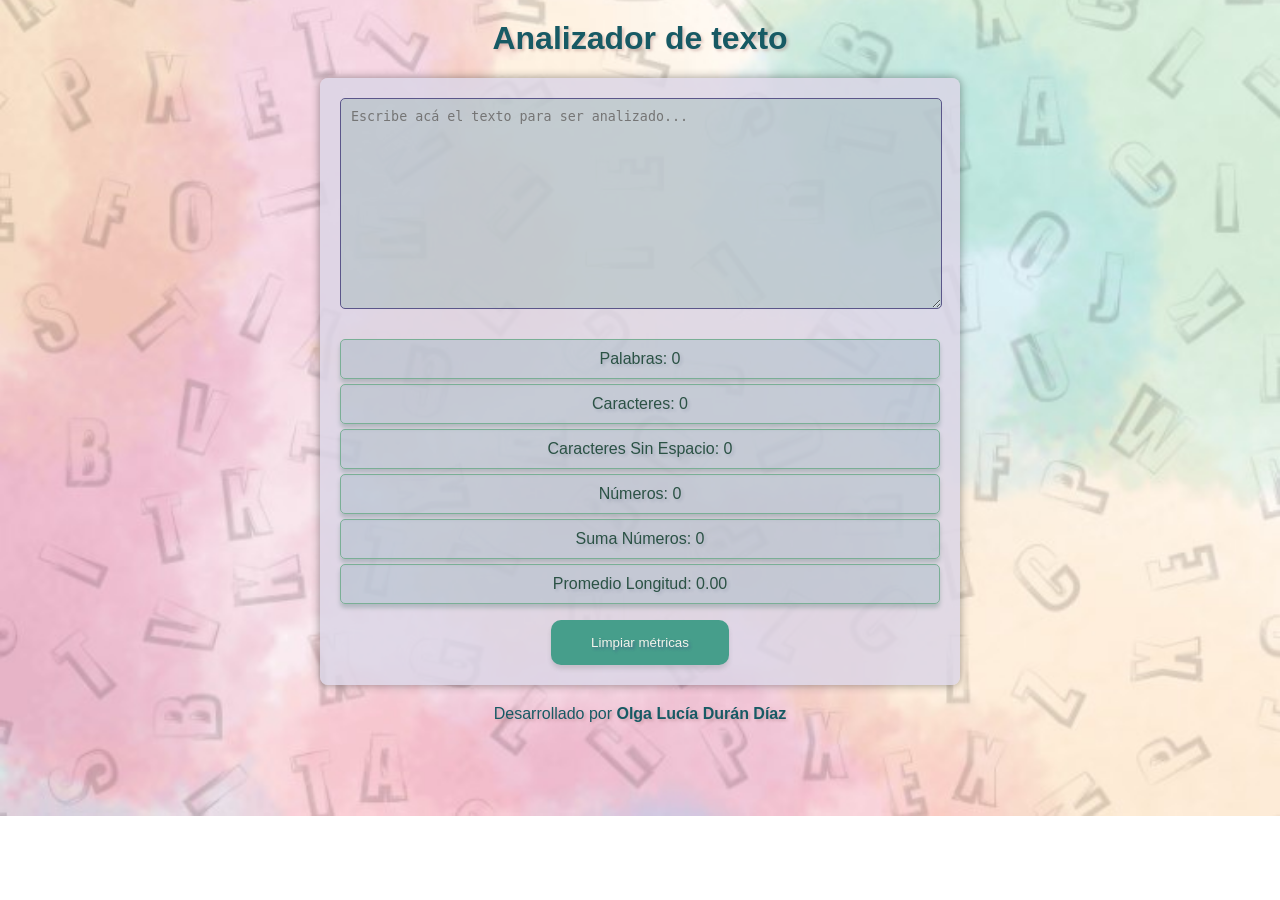
<file: index.html>
<!DOCTYPE html>
<html>
  <head>
    <meta charset="utf-8" />
    <title>Analizador de texto</title>
    <link rel="icon" href="./imagenes/imagen-logo.jpg" />
    <link rel="stylesheet" href="style.css" />
  </head>

  <body>
    <header>
      <h1>Analizador de texto</h1>
    </header>
    <main>
      <textarea name="user-input" rows="5" cols="20" placeholder="Escribe acá el texto para ser analizado..."></textarea>
      <ul>
        <li class="lis" data-testid="word-count">Palabras: 0</li>
        <li class="lis" data-testid="character-count">Caracteres: 0</li>
        <li class="lis" data-testid="character-no-spaces-count">
          Caracteres Sin Espacio: 0
        </li>
        <li class="lis" data-testid="number-count">Números: 0</li>
        <li class="lis" data-testid="number-sum">Suma Números: 0</li>
        <li class="lis" data-testid="word-length-average">
          Promedio Longitud: 0
        </li>
      </ul>
      <button id="reset-button">Limpiar métricas</button>
    </main>
    <footer>
      <p>Desarrollado por <strong>Olga Lucía Durán Díaz</strong></p>
    </footer>

    <script src="index.js" type="module"></script>
  </body>
</html>
</file>
<file: style.css>
body {
  font-family: Arial, sans-serif;
  background-image: url("imagenes/imagen-fondo.jpg");
  background-position: center center;
  background-repeat: no-repeat;
  background-size: cover;
}

h1 {
  text-align: center;
  margin-top: 20px;
  color: rgb(23, 90, 100);
  text-shadow: 2px 2px 3px rgba(136, 69, 69, 0.267);
}

main {
  max-width: 600px;
  margin: 0 auto;
  padding: 20px;
  background-color: #dbd6e6d5;
  box-shadow: 0 0 10px rgba(0, 0, 0, 0.397);
  border-radius: 8px;
}

textarea {
  width: 100%;
  padding: 10px;
  margin-bottom: 10px;
  border: 1px solid #e2dde6;
  border-radius: 5px;
  height: 189px;
  width: 580px;
  color: #162222b6;
}

ul {
  list-style: none;
  padding: 0;
}

.lis {
  margin-bottom: 5px;
  background-color: #5e98a036;
  padding: 10px;
  border: 1px solid #7aaf96;
  border-radius: 5px;
  box-shadow: 0px 4px 4px rgba(51, 95, 88, 0.26);
  text-shadow: 2px 2px 3px rgba(54, 61, 100, 0.171);
  color: #2b5245;
  text-align: center;
}

textarea[name="user-input"] {
  border: 1px solid #5b568a;
  border-radius: 5px;
  padding: 10px;
  margin-bottom: 10px;
  background-color: #67a08d3d;
  color: #2b5245;
}

button {
  display: block;
  border: none;
  border-radius: 10px;
  padding: 15px 40px;
  margin: 0 auto;
  cursor: pointer;
  transition: box-shadow 0.2s;
  text-shadow: 2px 2px 3px rgba(69, 69, 141, 0.486);
  box-shadow: 0px 4px 4px rgba(89, 94, 93, 0.185);
}

#reset-button {
  background-color: #469e8b;
  color: #f3f3eb;
}

button:hover {
  box-shadow: 0px 6px 10px rgba(110, 144, 150, 0.514);
}

footer {
  text-align: center;
  margin-top: 20px;
  color: rgb(23, 90, 100);
  text-shadow: 2px 2px 3px rgba(126, 65, 65, 0.253);
}

footer strong {
  font-weight: bold;
  display: inline-block;
}

header {
  text-shadow: 2px 2px 3px rgba(126, 65, 65, 0.253);
}
</file>
